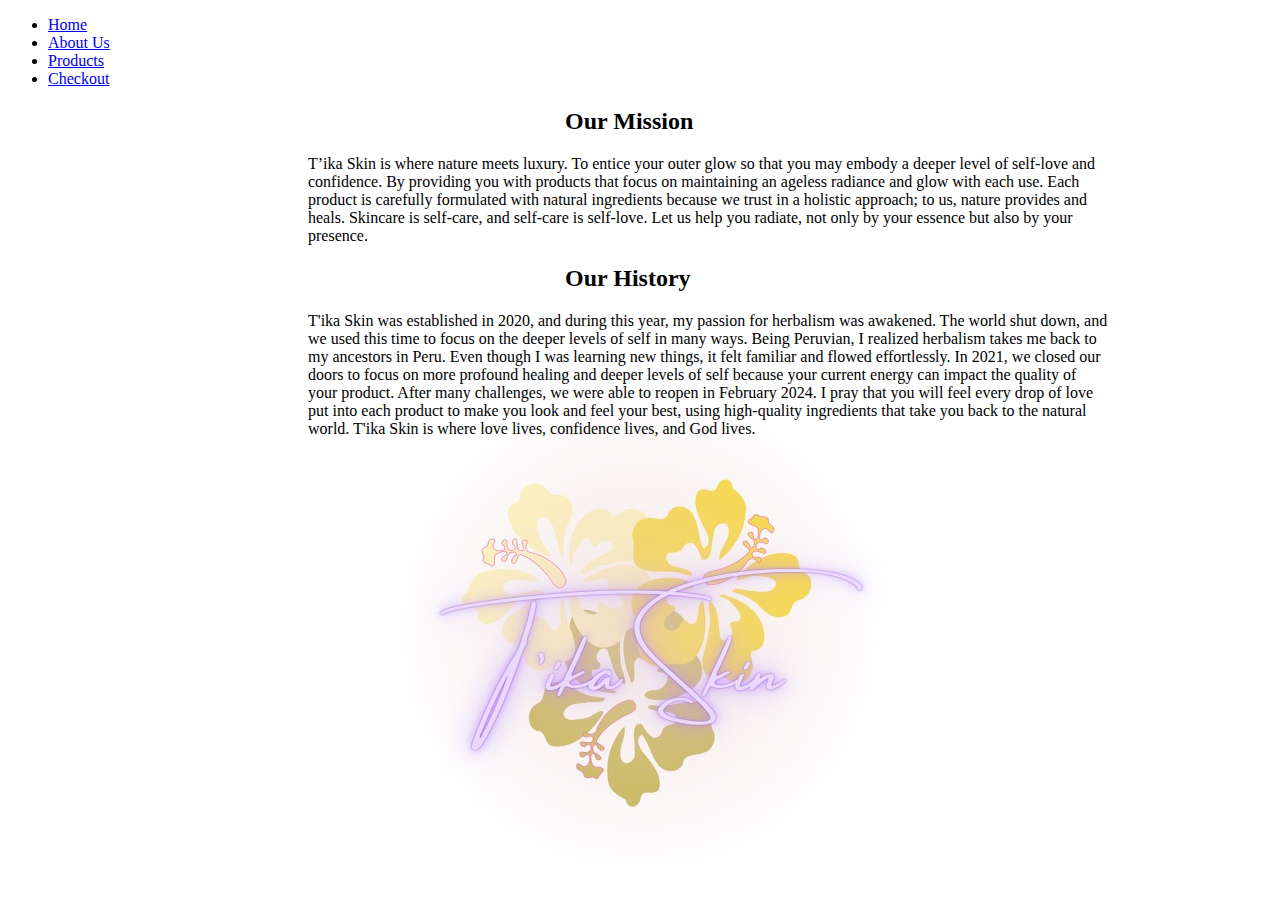
<file: about.html>
<!DOCTYPE html>
<html lang="en">
    <head>
        <title>About Us</title>
        <link rel="stylesheet" href="styleabout.css">
    </head>
    <Header>
        <nav>
             <ul>
                 <li><a href="../index.html">Home</a></li>
                 <li><a href="../Pages/about.html">About Us</a></li>
                 <li><a href="../Pages/products.html">Products</a></li>
                 <li class="check"><a href="../Pages/checkout.html">Checkout</a></li>
             </ul>
        </nav>  
     </Header>
<body>

    <h2>
        Our Mission
    </h2>
    <p> T’ika Skin is where nature meets luxury. To entice your outer glow so that 
        you may embody a deeper level of self-love and confidence. By providing you 
        with products that focus on maintaining an ageless radiance and glow with each 
        use. Each product is carefully formulated with natural ingredients because we 
        trust in a holistic approach;  to us, nature provides and heals. Skincare is 
        self-care, and self-care is self-love. Let us help you radiate, not only by your 
        essence but also by your presence.
    </p>
    <h2>
        Our History
    </h2>
    <p>
        T'ika Skin was established in 2020, and during this year, my passion for 
        herbalism was awakened. The world shut down, and we used this time to 
        focus on the deeper levels of self in many ways. Being Peruvian, I realized 
        herbalism takes me back to my ancestors in Peru. Even though I was 
        learning new things, it felt familiar and flowed effortlessly. In 2021, we 
        closed our doors to focus on more profound healing and deeper levels of 
        self because your current energy can impact the quality of your product. 
        After many challenges, we were able to reopen in February 2024. I pray that 
        you will feel every drop of love put into each product to make you look and 
        feel your best, using high-quality ingredients that take you back to the 
        natural world. T'ika Skin is where love lives, confidence lives, and God lives.
    </p>
</body>
</file>
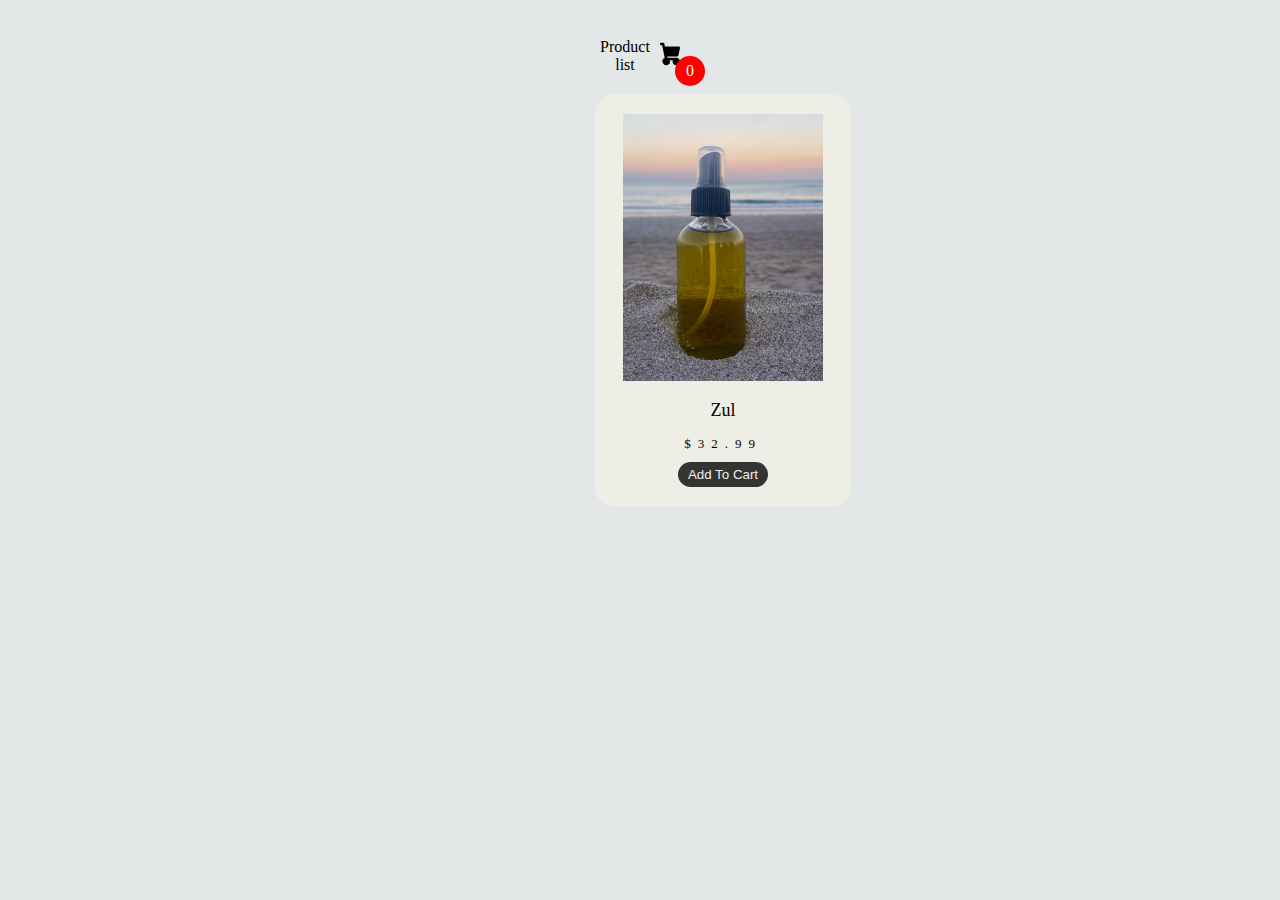
<file: checkout.html>
<!DOCTYPE html>
<html lang="en">
    <head>
        <meta charset="UTF-8">
        <meta name="viewport" content="width=device-width, initial-scale=1.0">
        <title>Checkout</title>
        <link rel="stylesheet" href="stylecheckout.css">
    </head>
<body class="">
     
    <div class="container">
        <header>
            <div class="title">Product list</div>
            <div class="icon-cart">
                <svg aria-hidden="true" xmlns="http://www.w3.org/2000/svg" fill="currentColor" viewBox="0 0 24 24">
                    <path fill-rule="evenodd" d="M4 4c0-.6.4-1 1-1h1.5c.5 0 .9.3 1 .8L7.9 6H19a1 1 0 0 1 1 1.2l-1.3 6a1 1 0 0 1-1 .8h-8l.2 1H17a3 3 0 1 1-2.8 2h-2.4a3 3 0 1 1-4-1.8L5.7 5H5a1 1 0 0 1-1-1Z" clip-rule="evenodd"/>
                  </svg> 
                  <span class="quantity">0</span>             
            </div>
        </header>

            <div class="listProduct">
                <div class="item">
                    <img width="200px" src="IMG_4544.jpeg" alt="">
                    <h2>Zul</h2>
                    <div class="price">$32.99</div>
                    <button class="addCart">
                        Add To Cart
                    </button>
                </div>
            </div>
    </div>
          
    <div class="cartTab">
        <h1>Shopping Cart</h1>
        <div class="listCart">
            <div class="item">
                <div class="image">
                    <img width="100px" src="IMG_4544.jpeg" alt="">
                </div>
                <div class="name">
                    Zul
                </div>
                <div class="totalPrice">
                    $32.99
                </div>
            <div class="quantity">
                <span class="minus">≤</span>
                <span>1</span>
                <span class="plus">></span>
            </div> 
        </div>
 </div>
        <div class="btn">
            <button class="close">Close</button>
            <button class="checkOut">Check Out</button>
        </div>
    </div>


    <script src="app.js"></script>
</body>
</html>
</file>
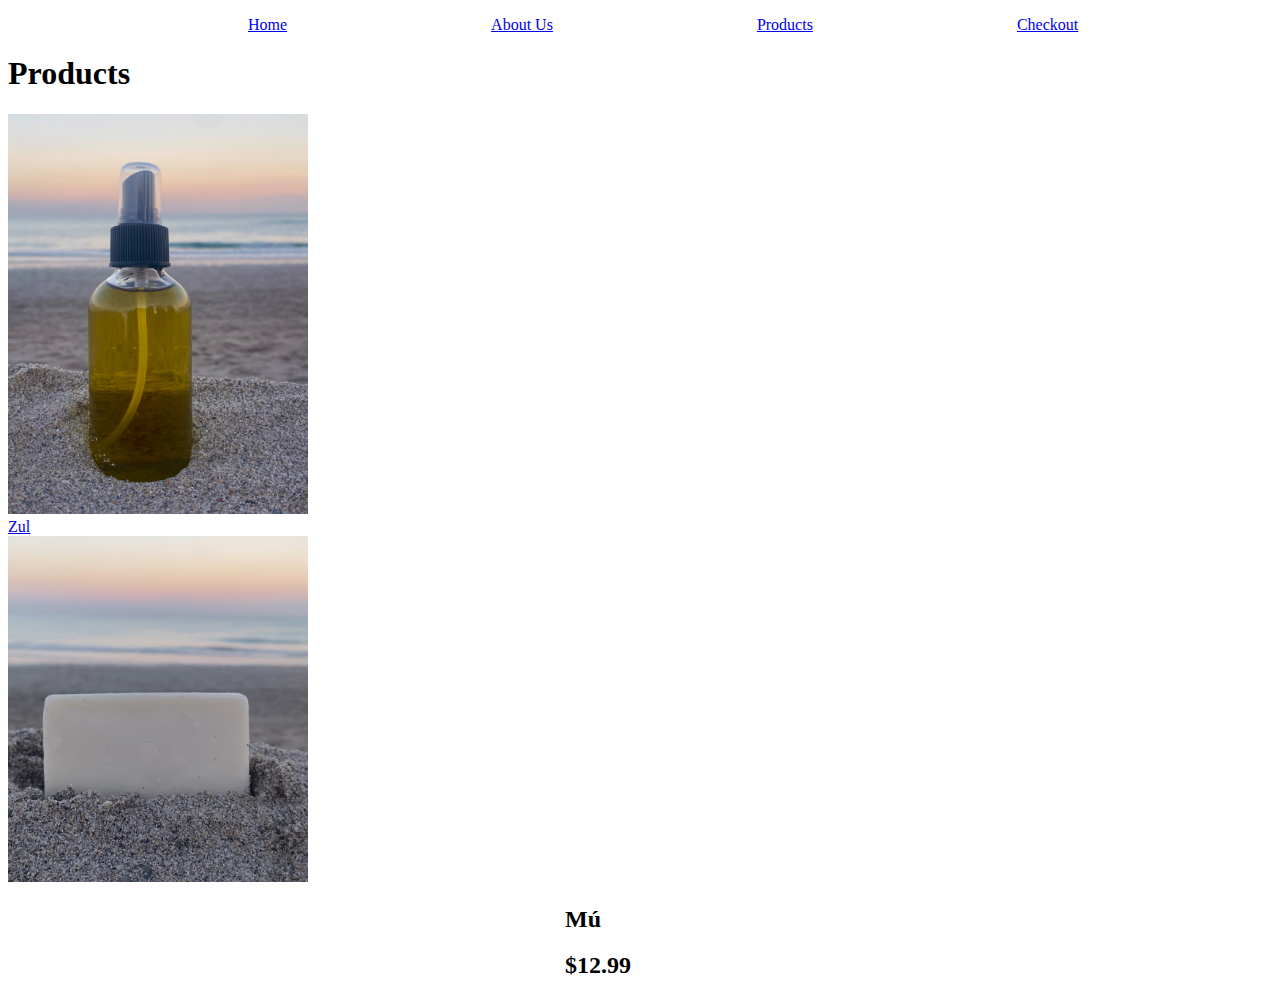
<file: products.html>
<!DOCTYPE html>
<html lang="en">
    <head>
        <title>Products</title>
        <link rel="stylesheet" href="pstyle.css">
    </head>
    <Header>
        <nav>
             <ul>
                 <li><a href="../index.html">Home</a></li>
                 <li><a href="../Pages/about.html">About Us</a></li>
                 <li><a href="../Pages/products.html">Products</a></li>
                 <li class="check"><a href="../Pages/checkout.html">Checkout</a></li>
             </ul>
        </nav>  
     </Header>
     <h1>
        Products 
     </h1>
     <body>

        <img width="300px" src="IMG_4544.jpeg" alt="Stray bottle">

        </video>

        <li><a href="Zul.html">Zul</a></li>

        <img width="300px" src="soap.jpeg" alt="Zoap for your face">
    

        <h2> Mú </h2>
        <h2> $12.99 </h2>


     </body>
</html>
</file>
<file: styleabout.css>
body{
    background-image: url(logo.jpeg);
    background-repeat: no-repeat;
    background-position: bottom;
    background-attachment: fixed;
    top: left;
}
h2 {
    margin-left: 650px;
    width: 800px;
    display: flex;
    justify-self: center;
    align-items: center;
    column-gap: 60px;
}
p{
    margin: 0 auto;
    margin-left: 300px;
    width: 800px;
}
</file>
<file: stylecheckout.css>
body{
    background-color: #e3e7e8;
    font-family: Georgia, 'Times New Roman', Times, serif;
}

.container{
    width: 90px;
    max-width: 90vw;
    margin: auto;
    text-align: center;
    padding-top: 10px;
    transition: transform .5s;
}
svg{
    width: 30px;
}
header{
    display: flex;
    align-items: center;
    justify-content: space-between;
    padding: 20px 0;
}
header .icon-cart{
    position: relative;
}
header .icon-cart span{
    display: flex;
    width: 30px;
    height: 30px;
    background-color: red;
    justify-content: center;
    align-items: center;
    color: #fff;
    border-radius: 50%;
    position: absolute;
    top: 50%;
    right: -20px;
}
.listProduct .item{
    width: 90%;
}

.listProduct{
    display: grid;
    grid-template-columns: repeat(4, 1fr);
    gap: 20px;
}
.listProduct .item{
    background-color: #eeeee6;
    padding: 20px;
    border-radius: 20px;
}
.listProduct .item h2{
    font-weight: 500;
    font-size: large;
}
.listProduct .item .price{
    letter-spacing: 7px;
    font-size: small;
}
.listProduct .item button{
    background-color: #353432;
    color: #eee;
    padding: 5px 10px;
    border-radius: 20px;
    margin-top: 10px;
    border: none;
    cursor: pointer;
}
.cartTab{
    width: 400px;
    background-color: #353432;
    color: #eee;
    position: fixed;
    inset: 0 -400px 0 auto;
    display: grid;
    grid-template-rows: 70px 1fr 70px;
    transition: 5s;
}
body.showCart .cartTab{
    inset: 0 0 0 auto;
}
body.showCart .container{
    transform: translateX(-250px);
}
.cartTab h1{
    padding: 20px;
    margin: 0;
    font-weight: 300;
}
.cartTab .btn{
    display: grid;
    grid-template-columns: repeat(2, 1fr);
}
.cartTab .btn button{
    background-color: #FFE36E;
    border: none;
    font-family: Georgia, 'Times New Roman', Times, serif;
    font-weight: 500;
    cursor: pointer;
}
.cartTab .btn .close{
    background-color: #eee;
}
.cartTab .listCart .item img{
    width: 100%;
}
.cartTab .listCart .item{
    display: grid;
    grid-template-columns: 70px 150px 50px 1fr;
    gap: 10px;
    text-align: center;
    align-items: center; 
}
.listCart .quantity span{
    display: inline-block;
    width: 25px;
    height: 25px;
    background-color: #eee;
    color: #555;
    border-radius: 50%;
    cursor: pointer;
}
.listCart .quantity span:nth-child(2){
    background-color: transparent;
    color: #eee;
}
.listCart .item:nth-child(even){
    background-color: #eee1;
}
.listCart{
    overflow: auto;
}
.listCart::-webkit-scrollbar{
    width: 0;
}
.list{
    display: grid;
    grid-template-columns: repeat(3, 1fr);
    column-gap: 20px;
    row-gap: 20px;
    margin-top: 50px;
}
</file>
<file: pstyle.css>
.img{
    margin-left: 300px;
}
ul li{
    display: inline;
    margin-left: 200px;
}
h2 {
    margin-left: 650px;
    width: 800px;
    display: flex;
    justify-self: center;
    align-items: center;
    column-gap: 60px;
}
p{
    margin: 0 auto;
    margin-left: 300px;
    width: 800px;
}
h3 {
    margin-left: 650px;
    width: 800px;
    display: flex;
    justify-self: center;
    align-items: center;
    column-gap: 60px;
}
p li{
    margin-left: 650px;
    width: 800px;
    display: flex;
    justify-self: center;
    align-items: center;
    column-gap: 60px;
}
</file>
